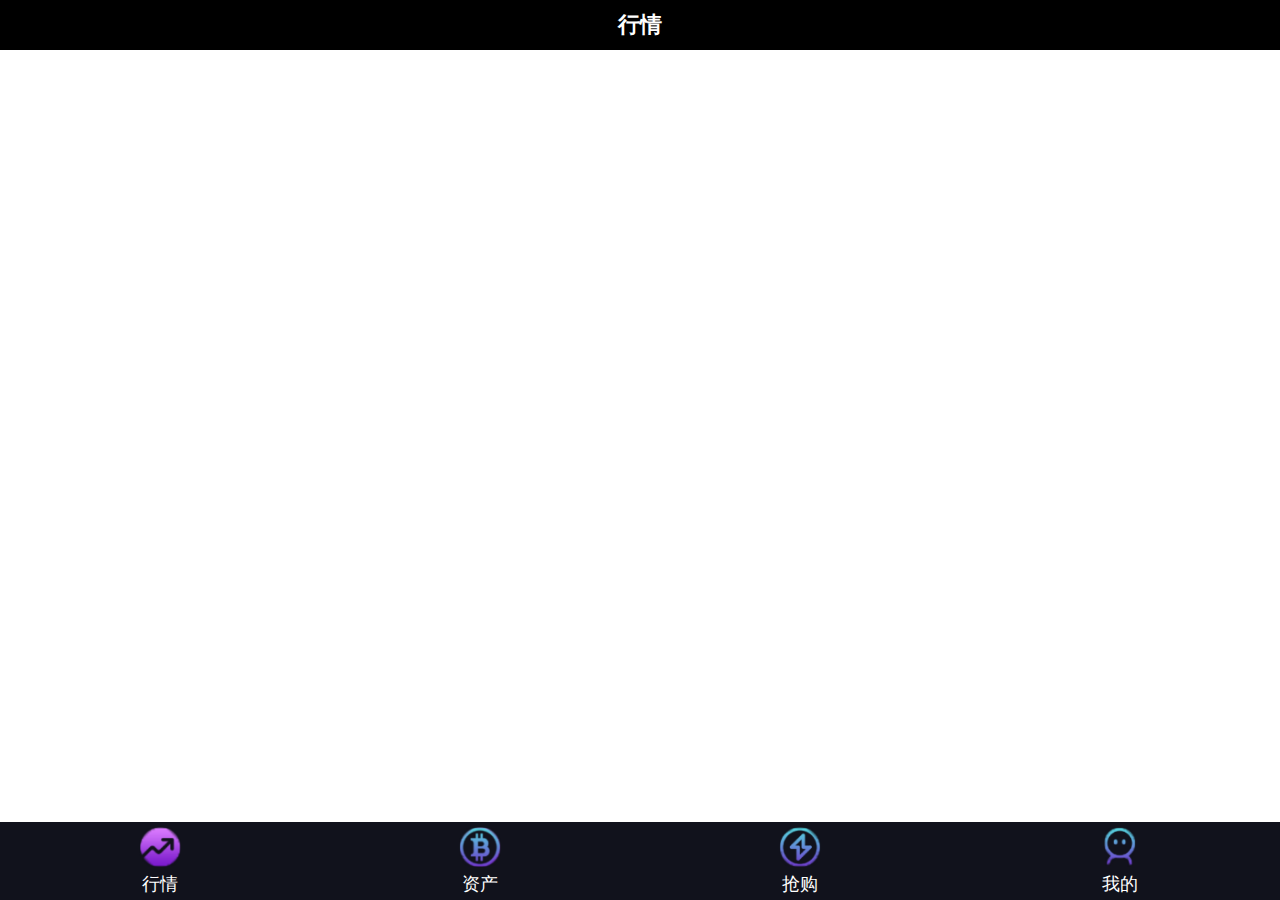
<file: index.html>
<!doctype html>
<html>

<head>
    <meta charset="UTF-8">
    <meta name="viewport" content="maximum-scale=1.0,minimum-scale=1.0,user-scalable=0,width=device-width,initial-scale=1.0" />
    <meta name="format-detection" content="telephone=no,email=no,date=no,address=no">
    <title>底部导航</title>
    <link rel="stylesheet" type="text/css" href="./css/api.css" />
    <link rel="stylesheet" type="text/css" href="./css/style.css" />
    <style>
        header {
            background-color: #000;
        }

        header ul li {
            height: 50px;
            line-height: 50px;
            text-align: center;
            display: none;
            color: #fff;
            position: relative;
            font-size: 22px;
            font-weight:bold;
        }


        header ul li.active {
            display: block;
        }

        #footer {
            background-color: #11121C;
        }

        #footer ul li {
            color: #fff;
            font-size: 18px;
            padding-top: 50px;
            padding-bottom: 4px;
            background: url() no-repeat center 5px;
            background-size: auto 40px;
            text-align: center;
        }


        #footer ul li:nth-child(1) {
            background-image: url(./img/index/1.png);
        }

        #footer ul li:nth-child(2) {
            background-image: url(./img/index/2.png);
        }

        #footer ul li:nth-child(3) {
            background-image: url(./img/index/3.png);
        }

        #footer ul li:nth-child(4) {
            background-image: url(./img/index/4.png);
        }

        #footer ul li:nth-child(1).active {
            background-image: url(./img/index/1_1.png);
        }

        #footer ul li:nth-child(2).active {
            background-image: url(./img/index/2_1.png);
        }

        #footer ul li:nth-child(3).active {
            background-image: url(./img/index/3_1.png);
        }

        #footer ul li:nth-child(4).active {
            background-image: url(./img/index/4_1.png);
        }

        .flex-con {
            overflow: auto;

        }
    </style>
</head>

<body>
    <div id="wrap" class="flex-wrap flex-vertical">
        <header>
            <ul>
                <li class="border-b active">行情</li>
                <li class="border-b" style="background:#161725">
                  <span>资产</span>
                  <span style="position: fixed;right:10px;font-size:16px;font-weight:normal" >安全</span>
                </li>
                <li class="border-b">
                  <span>抢购</span>
                  <span style="position: fixed;right:10px;font-size:16px;font-weight:normal" >抢购记录</span>
                </li>
                <li class="border-b">我的</li>
            </ul>
        </header>
        <div id="main" class="flex-con">

        </div>
        <footer id="footer" class="border-t">
            <ul class="flex-wrap">
                <li tapmode="hover" onclick="randomSwitchBtn( this );" class="flex-con active">行情</li>
                <li tapmode="hover" onclick="randomSwitchBtn( this );" class="flex-con">资产</li>
                <li tapmode="hover" onclick="randomSwitchBtn( this );" class="flex-con">抢购</li>
                <li tapmode="hover" onclick="randomSwitchBtn( this );" class="flex-con">我的</li>
            </ul>
        </footer>
    </div>
</body>

</html>
<script type="text/javascript" src="script/api.js"></script>
<script type="text/javascript" src="script/js.js"></script>
<script type="text/javascript">
    apiready = function() {
        km_apiready('win')
        funIniGroup();
    }

    function funIniGroup() {
        var eHeaderLis = $api.domAll('header li');
        api.openFrameGroup({
            name: 'group',
            scrollEnabled: false,
            rect: {
                x: 0,
                y: $api.dom('header').offsetHeight,
                w: api.winWidth,
                h: $api.dom('#main').offsetHeight+1
            },
            index: 0,
            frames: [{
                name: 'market_frm',
                url: 'widget://html/market/market_frm.html',
                bgColor: '#000',
                bounces: true
            }, {
                name: 'property_frm',
                url: 'widget://html/property/property_frm.html',
                bgColor: '#000',
                bounces: true
            }, {
                name: 'frame2',
                url: 'widget://html/market/market_frm.html',
                bgColor: '#000',
                bounces: true
            }, {
                name: 'frame3',
                url: 'widget://html/market/market_frm.html',
                bgColor: '#000',
                bounces: true
            }]
        }, function(ret, err) {

        });
    }

    // 随意切换按钮
    function randomSwitchBtn(tag) {
        if (tag == $api.dom('#footer li.active')) return;
        var eFootLis = $api.domAll('#footer li'),
            eHeaderLis = $api.domAll('header li'),
            index = 0;
        for (var i = 0, len = eFootLis.length; i < len; i++) {
            if (tag == eFootLis[i]) {
                index = i;
            } else {
                $api.removeCls(eFootLis[i], 'active');
                $api.removeCls(eHeaderLis[i], 'active');
            }
        }
        $api.addCls(eFootLis[index], 'active');
        $api.addCls(eHeaderLis[index], 'active');
        api.setFrameGroupIndex({
            name: 'group',
            index: index
        });
    }
</script>
</file>
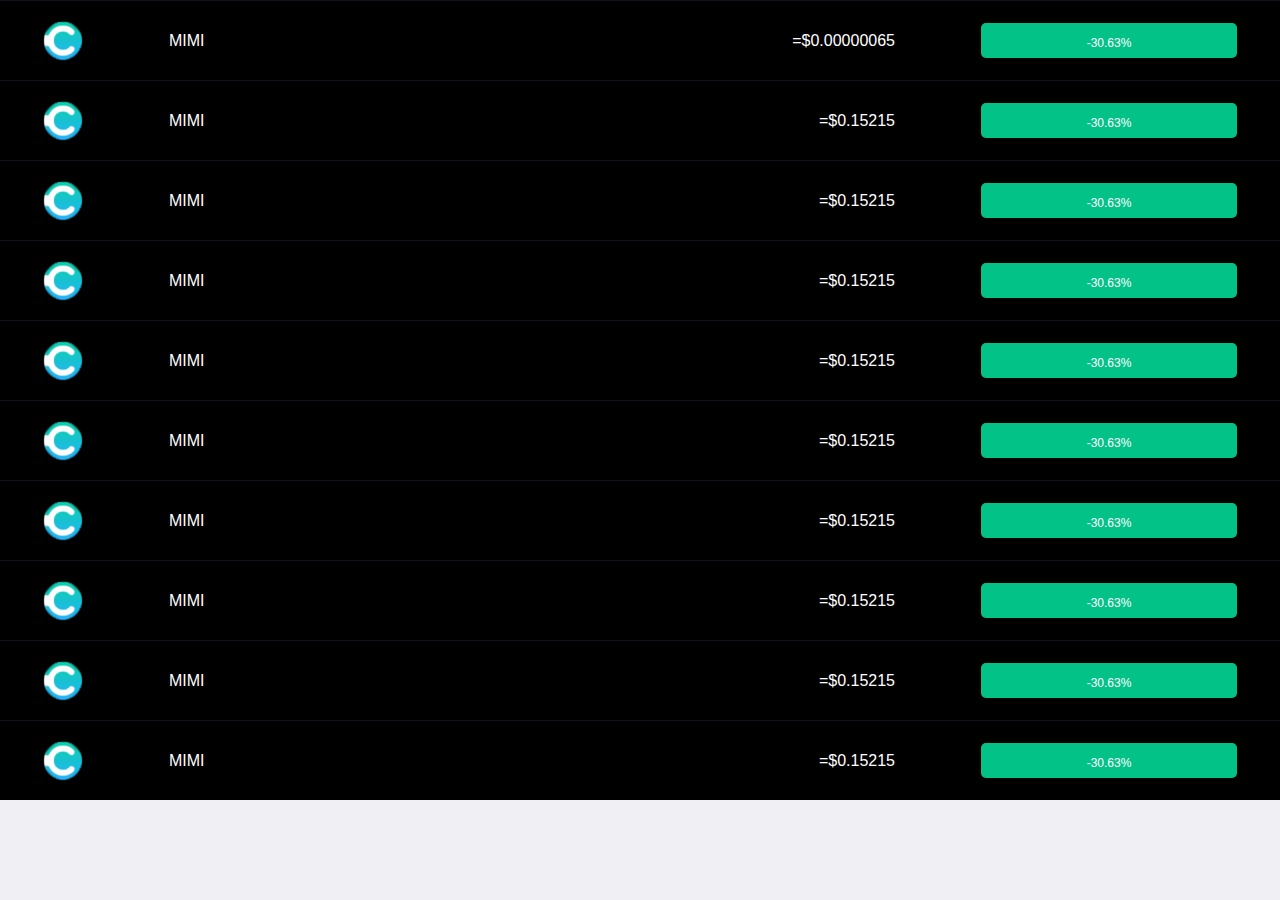
<file: html/market/market_frm.html>
<!DOCTYPE html>
<html lang="en">
<head>
  <meta charset="UTF-8">
  <meta name="viewport" content="width=device-width, initial-scale=1.0">
  <meta http-equiv="X-UA-Compatible" content="ie=edge">
  <link rel="stylesheet" type="text/css" href="../../res/mui/css/mui_min.css" />
  <title>行情</title>
  <style>
    .main{
      width: 100%;
      color: #fff;
      background: #000;
      font-size: 16px
    }
    .m_father{
      width: 100%;
      height: 80px;
      display: flex;
      justify-content: space-around;
      align-items:center;
      border-top:1px solid #12121F
    }
    .tubiao{
      width: 40px;
      height: 40px;
    }
    .tubiao img{
      width: 40px;
      height: 40px;
      border-radius: 50%
    }
    .mz{
      width: 10%
    }
    .jg{
      width: 40%;
      text-align:right
    }
    .bottom{
      width: 20%;
      height: 35px;
      background: #03C288;
      line-height: 40px;
      border-radius: 5px;
      text-align: center;
      font-size: 12px
    }
  </style>
</head>
<body>
  <div class="main">
    <div class="m_father">
        <div class="tubiao"><img src="../../img/index/tubiao.png" alt=""></div>
        <div class="mz">MIMI</div>
        <div class="jg">=$0.00000065</div>
        <div class="bottom" onclick="wx()">-30.63%</div>
    </div>
    <div class="m_father">
        <div class="tubiao"><img src="../../img/index/tubiao.png" alt=""></div>
        <div class="mz">MIMI</div>
        <div class="jg">=$0.15215</div>
        <div class="bottom">-30.63%</div>
    </div>
    <div class="m_father">
        <div class="tubiao"><img src="../../img/index/tubiao.png" alt=""></div>
        <div class="mz">MIMI</div>
        <div class="jg">=$0.15215</div>
        <div class="bottom">-30.63%</div>
    </div>
    <div class="m_father">
        <div class="tubiao"><img src="../../img/index/tubiao.png" alt=""></div>
        <div class="mz">MIMI</div>
        <div class="jg">=$0.15215</div>
        <div class="bottom">-30.63%</div>
    </div>
    <div class="m_father">
        <div class="tubiao"><img src="../../img/index/tubiao.png" alt=""></div>
        <div class="mz">MIMI</div>
        <div class="jg">=$0.15215</div>
        <div class="bottom">-30.63%</div>
    </div>
    <div class="m_father">
        <div class="tubiao"><img src="../../img/index/tubiao.png" alt=""></div>
        <div class="mz">MIMI</div>
        <div class="jg">=$0.15215</div>
        <div class="bottom">-30.63%</div>
    </div>
    <div class="m_father">
        <div class="tubiao"><img src="../../img/index/tubiao.png" alt=""></div>
        <div class="mz">MIMI</div>
        <div class="jg">=$0.15215</div>
        <div class="bottom">-30.63%</div>
    </div>
    <div class="m_father">
        <div class="tubiao"><img src="../../img/index/tubiao.png" alt=""></div>
        <div class="mz">MIMI</div>
        <div class="jg">=$0.15215</div>
        <div class="bottom">-30.63%</div>
    </div>
    <div class="m_father">
        <div class="tubiao"><img src="../../img/index/tubiao.png" alt=""></div>
        <div class="mz">MIMI</div>
        <div class="jg">=$0.15215</div>
        <div class="bottom">-30.63%</div>
    </div>
    <div class="m_father">
        <div class="tubiao"><img src="../../img/index/tubiao.png" alt=""></div>
        <div class="mz">MIMI</div>
        <div class="jg">=$0.15215</div>
        <div class="bottom">-30.63%</div>
    </div>
  </div>
</body>
<script type="text/javascript" src="../../script/api.js"></script>
<script type="text/javascript" src="../../script/js.js"></script>
<script type="text/javascript">
function wx(){
  var wx = api.require('wx');
wx.isInstalled(function(ret, err) {
    if (ret.installed) {
      wx.auth({
        apiKey: ''
      }, function(ret, err) {
        if (ret.status) {
            alert(JSON.stringify(ret));
        } else {
            alert(err.code);
        }
      });
    } else {
        alert('当前设备未安装微信客户端');
    }
});
}
</script>
</html>
</file>
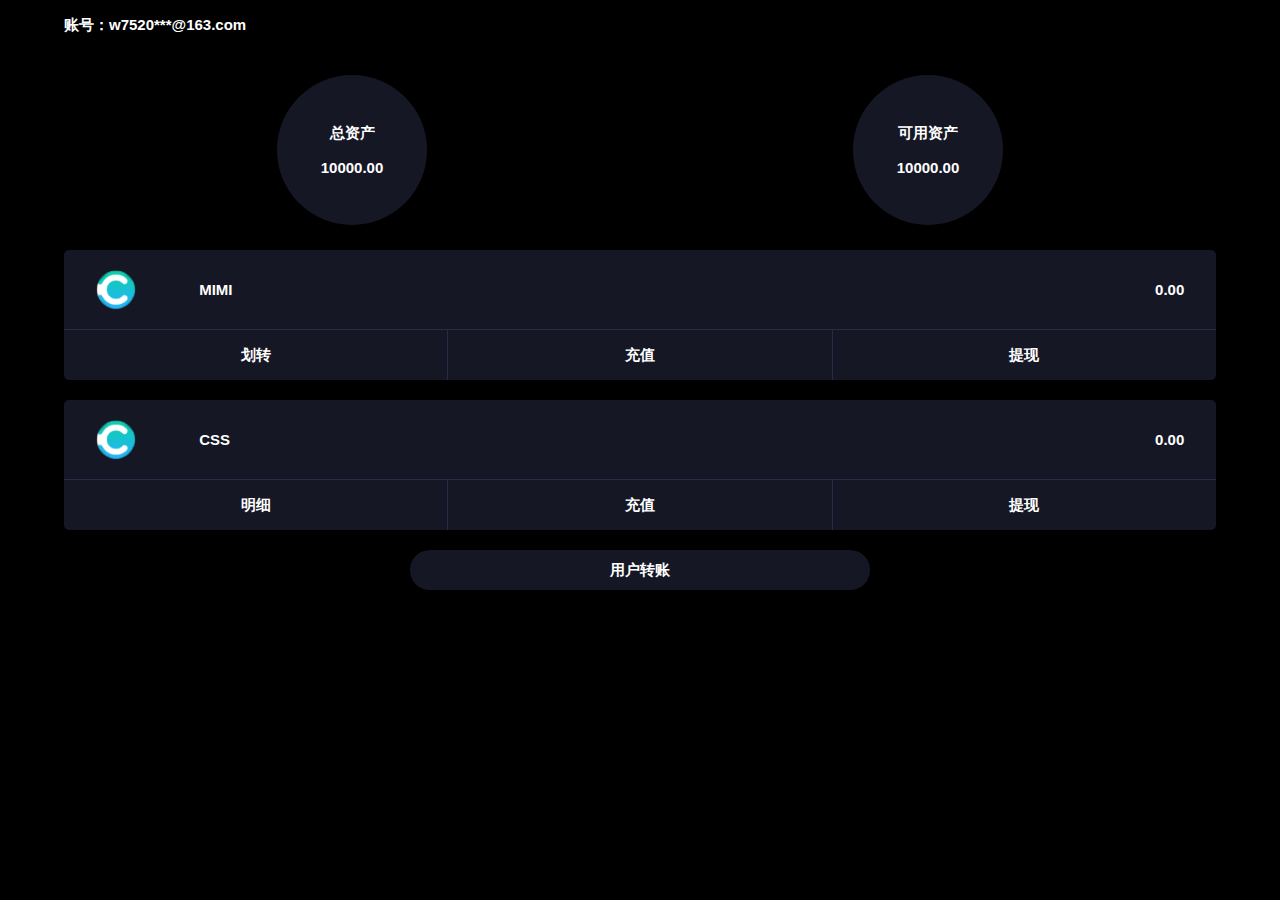
<file: html/property/property_frm.html>
<!DOCTYPE html>
<html lang="en">
<head>
  <meta charset="UTF-8">
  <meta name="viewport" content="width=device-width, initial-scale=1.0">
  <meta http-equiv="X-UA-Compatible" content="ie=edge">
  <link rel="stylesheet" type="text/css" href="../../res/mui/css/mui_min.css" />
  <title>资产</title>
  <style>
    body,html{
      height: 100%;
			width: 100%;
      color: #fff;
      background: #000;
      font-size: 15px;
      font-weight: bold;
    }
    .main{
      width: 90%;
      height: 100%;
      margin: 0 auto;
    }
    /*顶部账号和资产*/
    .uname_class{
      width: 100%;
      height: 50px;
      line-height: 50px;
      margin: 0 auto;
    }
    .property_class{
      width: 100%;
      height: 200px;
      align-items:center;
      display: flex;
      justify-content: space-around;
    }
    .p_property{
      position:relative;
      width: 150px;
      height: 150px;
      border-radius: 50%;
      background: #161725
    }
    .b_property{
      width: 100px;
      height: 70px;
      position: absolute;
      top: 50%;
      left: 50%;
      margin-top: -35px;
      margin-left: -50px;
      text-align: center;
      line-height: 35px;
    }
    /*中间两个div*/
    .p_tixian{
      width: 100%;
    }
    .b_mini{
      width: 100%;
      border-radius: 5px;
      background: #161725;
      margin-bottom:20px;
    }
    .t_father{
      width: 100%;
      height: 80px;
      display: flex;
      justify-content: space-around;
      align-items:center;
      border-bottom:1px solid #272B48;
    }
    .tubiao{
      width: 40px;
      height: 40px;
    }
    .tubiao img{
      width: 40px;
      height: 40px;
      border-radius: 50%;
    }
    .mz{
      width: 40%;
    }
    .jg{
      width: 40%;
      text-align:right;
    }
    .b_father{
      width: 100%;
      display: flex;
      justify-content: center;
    }
    .b_father div{
      flex: 1;
      height: 50px;
      line-height: 50px;
      text-align: center;
    }
    .b_left{
      border-left:1px solid #272B48;
      border-right:1px solid #272B48
    }
    .d_zhuang{
      width: 40%;
      height: 40px;
      line-height: 40px;
      border-radius: 25px;
      text-align: center;
      background: #161725;
      margin: 0 auto;
    }
  </style>
</head>
<body>
  <div class="main">
    <!-- 顶部账号 -->
    <div class="uname_class"><span>账号：</span><span>w7520***@163.com</span></div>
    <!-- 资产 -->
    <div class="property_class">
      <div class="p_property"><div class="b_property"><span>总资产</span><span>10000.00</span></div></div>
      <div class="p_property"><div class="b_property"><span>可用资产</span><span>10000.00</span></div></div>
    </div>
    <!-- 中间的转账 -->
    <div class="p_tixian">
      <div class="b_mini">
        <div class="t_father">
          <div class="tubiao"><img src="../../img/index/tubiao.png" alt=""></div>
          <div class="mz">MIMI</div>
          <div class="jg">0.00</div>
        </div>
        <div class="b_father">
          <div>划转</div>
          <div class="b_left">充值</div>
          <div>提现</div>
        </div>
      </div>
      <div class="b_mini">
        <div class="t_father">
          <div class="tubiao"><img src="../../img/index/tubiao.png" alt=""></div>
          <div class="mz">CSS</div>
          <div class="jg">0.00</div>
        </div>
        <div class="b_father">
          <div>明细</div>
          <div class="b_left">充值</div>
          <div>提现</div>
        </div>
      </div>
    </div>
    <!-- 用户转账 -->
    <div class="d_zhuang">用户转账</div>
  </div>
</body>
</html>
</file>
<file: css/api.css>
html{
	font-family: sans-serif;
}
html,body,header,section,footer,div,ul,ol,li,img,a,span,em,del,legend,center,strong,var,fieldset,form,label,dl,dt,dd,cite,input,hr,time,mark,code,figcaption,figure,textarea,h1,h2,h3,h4,h5,h6,p{
	margin:0;
	border:0;
	padding:0;
	font-style:normal;
}
html,body {
	-webkit-touch-callout:none;
	-webkit-text-size-adjust:none;
	-webkit-tap-highlight-color:rgba(0, 0, 0, 0);
	-webkit-user-select:none;
	background-color: #fff;
}
nav,article,aside,details,main,header,footer,section,fieldset,figcaption,figure{
	display: block;
}
img,a,button,em,del,strong,var,label,cite,small,time,mark,code,textarea{
	display:inline-block;
}
header,section,footer {
	position:relative;
}
ol,ul{
	list-style:none;
}
input,button,textarea {
	border:0;
	margin:0;
	padding:0;
	font-size:1em;
	line-height:1em;
	/*-webkit-appearance:none;*/
	background-color:rgba(0, 0, 0, 0);
}
span{
	display:inline-block;
}
a:active, a:hover {
  outline: 0;
}
a, a:visited{
	text-decoration:none;
}

label, .wordWrap{
    word-wrap: break-word;
    word-break: break-all;
}
table {
  border-collapse: collapse;
  border-spacing: 0;
}
td,th {
  padding: 0;
}
.clearfix:after{
	content: ' ';
	display: block;
	clear: both;
	visibility:hidden;
	line-height: 0;
	height:0;
}
.loading_more{
	display: block;
	height: 1.5em;
	width: 100%;
}
.loading_more:before {
	display: inline-block; vertical-align: text-bottom;
	content: ' '; height: 16px; width: 16px; margin-right: 6px;
	background: url(../image/loading_more.gif) no-repeat center;
	-webkit-background-size: contain;
	background-size: contain;
} 
.loading_more:after {
	content: '加载更多';	
}
</file>
<file: css/style.css>
html,body {  font-size:14px; height:100%;  }
.hover{ opacity: .8; }

.flex-wrap{ display: -webkit-box;	display: -webkit-flex;	display: flex; }
.flex-con{     -webkit-box-flex: 1;     -webkit-flex: 1;    flex: 1;}
.flex-vertical{ -webkit-box-orient: vertical;-webkit-flex-flow: column;flex-flow: column;}



#wrap{ height: 100%; }
</file>
